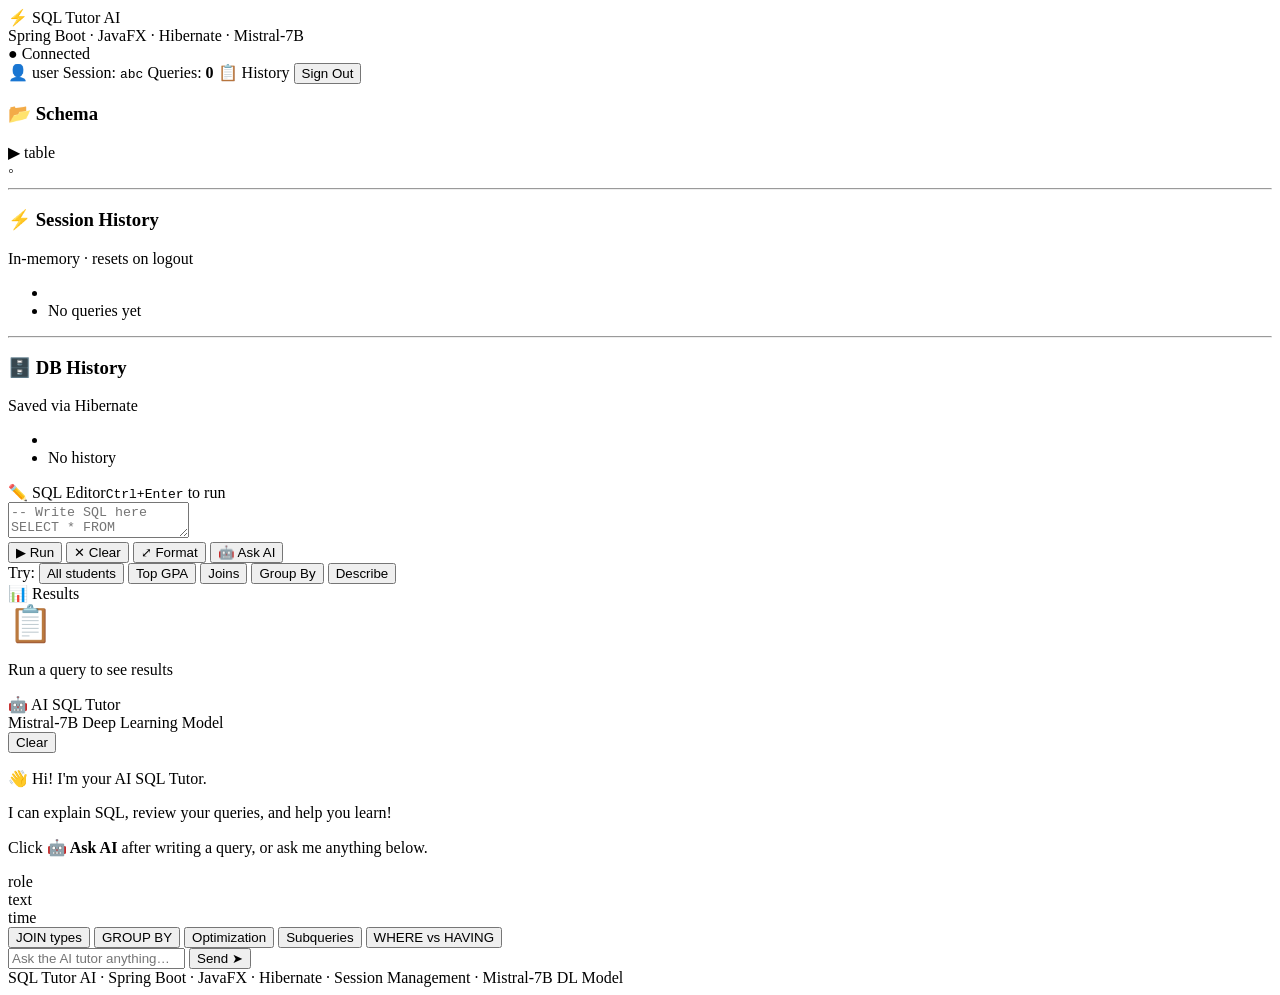
<file: SQL_tutor_AI [2]/src/main/resources/templates/index.html>
<!DOCTYPE html>
<html lang="en"
      xmlns:th="http://www.thymeleaf.org"
      xmlns:sec="http://www.thymeleaf.org/extras/spring-security">
<head>
<meta charset="UTF-8"/>
<title>SQL Tutor AI</title>
<link rel="stylesheet" th:href="@{/css/style.css}"/>
<meta id="_csrf"        th:content="${_csrf.token}"/>
<meta id="_csrf_header" th:content="${_csrf.headerName}"/>
</head>
<body>

<header>
  <div class="logo">⚡ SQL Tutor <span class="ai-badge">AI</span></div>
  <div class="tagline">Spring Boot · JavaFX · Hibernate · Mistral-7B</div>
  <div class="badge badge-connected">● Connected</div>
  <div class="session-info">
    <span class="session-user">👤 <span sec:authentication="name">user</span></span>
    <span class="session-meta">Session: <code th:text="${#strings.abbreviate(sessionId,8)}">abc</code></span>
    <span class="session-queries">Queries: <strong th:text="${queryCount}">0</strong></span>
    <a th:href="@{/history}" class="btn-nav">📋 History</a>
    <form th:action="@{/logout}" method="post" style="display:inline;">
      <button type="submit" class="btn-logout">Sign Out</button>
    </form>
  </div>
</header>

<div class="app-layout">

  <!-- ── Schema Panel ────────────────────────────────────────── -->
  <aside class="schema-panel">
    <h3>📂 Schema</h3>
    <div th:each="tbl : ${schema}" class="schema-table">
      <div class="schema-table-name" onclick="toggleCols(this)"
           th:attr="data-table=${tbl.tableName}">
        <span>▶</span> <span th:text="${tbl.tableName}">table</span>
      </div>
      <div class="schema-cols">
        <div class="schema-col" th:each="col : ${tbl.columns}">◦ <span th:text="${col}"/></div>
      </div>
    </div>

    <hr/>
    <h3>⚡ Session History</h3>
    <p class="note">In-memory · resets on logout</p>
    <ul class="hist-list">
      <li th:each="sql : ${sessionHistory}" class="hist-item"
          th:text="${#strings.abbreviate(sql,42)}" th:title="${sql}"
          th:attr="data-sql=${sql}" onclick="setQuery(this.dataset.sql)"></li>
      <li th:if="${#lists.isEmpty(sessionHistory)}" class="hist-empty">No queries yet</li>
    </ul>

    <hr/>
    <h3>🗄️ DB History</h3>
    <p class="note">Saved via Hibernate</p>
    <ul class="hist-list">
      <li th:each="h : ${dbHistory}" class="hist-item"
          th:classappend="${h.success}?' hist-ok':' hist-err'"
          th:text="${#strings.abbreviate(h.sqlQuery,42)}"
          th:title="${h.sqlQuery}"
          th:attr="data-sql=${h.sqlQuery}" onclick="setQuery(this.dataset.sql)"></li>
      <li th:if="${#lists.isEmpty(dbHistory)}" class="hist-empty">No history</li>
    </ul>
  </aside>

  <!-- ── SQL Editor + Results ────────────────────────────────── -->
  <section class="workspace">
    <div class="editor-card">
      <div class="card-header"><span>✏️ SQL Editor</span><kbd>Ctrl+Enter</kbd> to run</div>
      <textarea id="sql-editor" spellcheck="false"
                placeholder="-- Write SQL here&#10;SELECT * FROM students LIMIT 10;"></textarea>
      <div class="editor-actions">
        <button class="btn btn-run"   onclick="runQuery()">▶ Run</button>
        <button class="btn btn-clear" onclick="clearAll()">✕ Clear</button>
        <button class="btn btn-fmt"   onclick="formatSQL()">⤢ Format</button>
        <button class="btn btn-ai"    onclick="askAIAboutQuery()">🤖 Ask AI</button>
        <span id="status-msg"></span>
      </div>
    </div>

    <div class="samples">
      <span class="sample-lbl">Try:</span>
      <button class="sample-btn" onclick="setQuery('SELECT * FROM students;')">All students</button>
      <button class="sample-btn" onclick="setQuery('SELECT name,gpa FROM students ORDER BY gpa DESC;')">Top GPA</button>
      <button class="sample-btn" onclick="setQuery('SELECT s.name,c.course_name,e.grade FROM students s JOIN enrollments e ON s.id=e.student_id JOIN courses c ON c.id=e.course_id;')">Joins</button>
      <button class="sample-btn" onclick="setQuery('SELECT department,COUNT(*) total,ROUND(AVG(gpa),2) avg FROM students GROUP BY department;')">Group By</button>
      <button class="sample-btn" onclick="setQuery('SELECT column_name, data_type FROM information_schema.columns WHERE table_name = \'students\' ORDER BY ordinal_position;')">Describe</button>
    </div>

    <div class="result-card">
      <div class="card-header"><span>📊 Results</span><span id="row-count"></span></div>
      <div id="result-wrap">
        <div id="placeholder"><div style="font-size:36px">📋</div><p>Run a query to see results</p></div>
        <div id="spinner" hidden><div class="loader"></div><p>Executing…</p></div>
        <div id="error-box" hidden></div>
        <div id="table-wrap" hidden>
          <table id="result-table">
            <thead id="result-head"></thead>
            <tbody id="result-body"></tbody>
          </table>
        </div>
      </div>
    </div>
  </section>

  <!-- ── AI Chatbot Panel ─────────────────────────────────────── -->
  <aside class="chat-panel">
    <div class="chat-header">
      <div>
        <div class="chat-title">🤖 AI SQL Tutor</div>
        <div class="chat-sub">Mistral-7B Deep Learning Model</div>
      </div>
      <button class="btn-clear-chat" onclick="clearChat()">Clear</button>
    </div>

    <div id="chat-messages">
      <!-- Pre-loaded chat history from DB via Thymeleaf -->
      <div th:if="${#lists.isEmpty(chatHistory)}" class="chat-welcome">
        <p>👋 Hi! I'm your AI SQL Tutor.</p>
        <p>I can explain SQL, review your queries, and help you learn!</p>
        <p>Click <strong>🤖 Ask AI</strong> after writing a query, or ask me anything below.</p>
      </div>
      <div th:each="msg : ${chatHistory}" class="chat-msg"
           th:classappend="${msg.role=='user'}?' msg-user':' msg-ai'">
        <div class="msg-role" th:text="${msg.role=='user'}?'You':'🤖 AI Tutor'">role</div>
        <div class="msg-text" th:text="${msg.message}">text</div>
        <div class="msg-time" th:text="${msg.formattedTime}">time</div>
      </div>
    </div>

    <!-- Quick suggestion pills -->
    <div class="chat-suggestions">
      <button class="pill" onclick="quickAsk('Explain JOIN types with examples')">JOIN types</button>
      <button class="pill" onclick="quickAsk('What is GROUP BY?')">GROUP BY</button>
      <button class="pill" onclick="quickAsk('How to optimize slow SQL queries?')">Optimization</button>
      <button class="pill" onclick="quickAsk('Explain subqueries with examples')">Subqueries</button>
      <button class="pill" onclick="quickAsk('What is the difference between WHERE and HAVING?')">WHERE vs HAVING</button>
    </div>

    <div class="chat-input-row">
      <input type="text" id="chat-input" placeholder="Ask the AI tutor anything…"
             onkeydown="if(event.key==='Enter') sendChat()"/>
      <button class="btn btn-ai" onclick="sendChat()">Send ➤</button>
    </div>

    <div id="ai-typing" class="ai-typing" hidden>🤖 AI is thinking…</div>
  </aside>

</div>

<footer>SQL Tutor AI · Spring Boot · JavaFX · Hibernate · Session Management · Mistral-7B DL Model</footer>

<script th:src="@{/js/app.js}"></script>
</body>
</html>
</file>
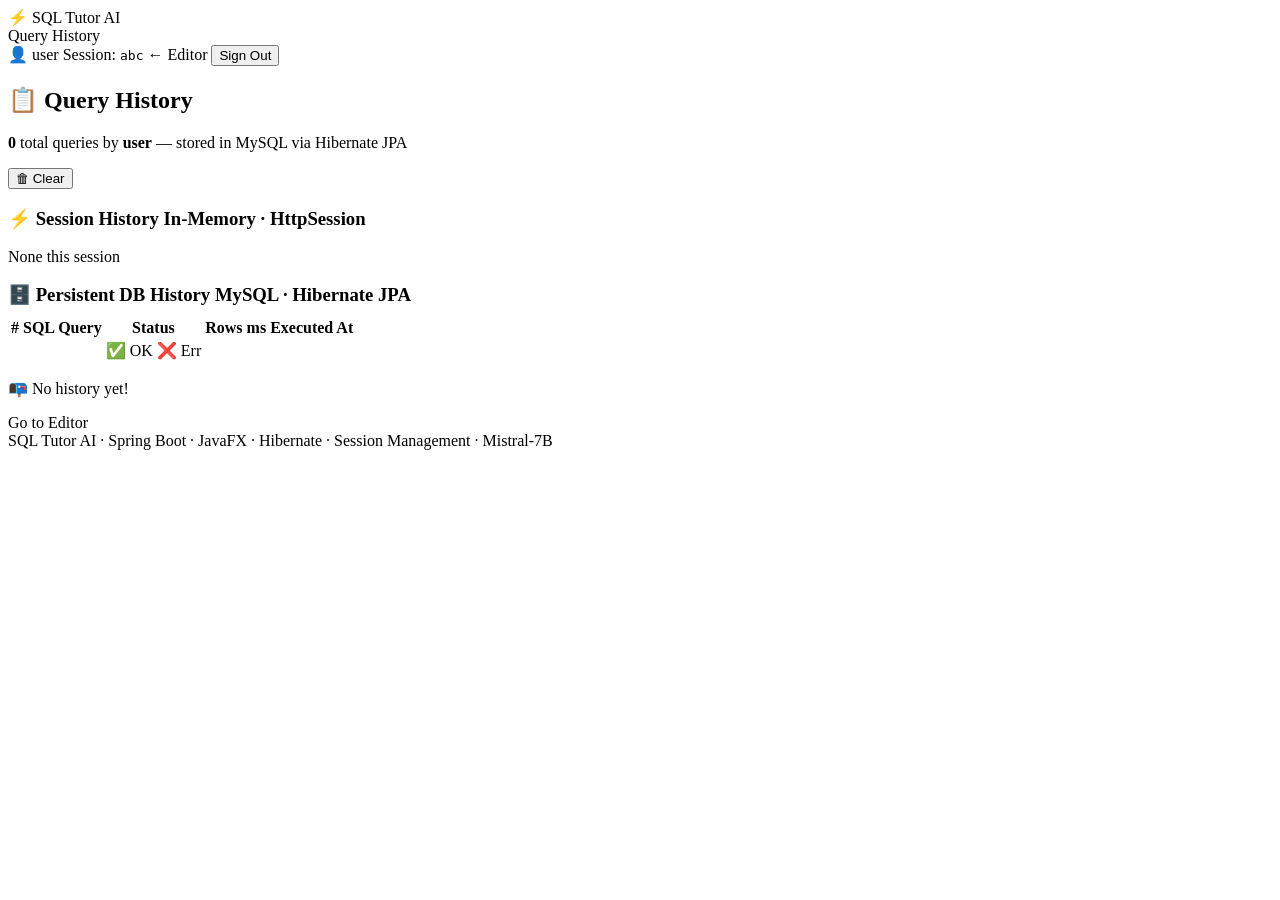
<file: SQL_tutor_AI [2]/src/main/resources/templates/history.html>
<!DOCTYPE html>
<html lang="en"
      xmlns:th="http://www.thymeleaf.org"
      xmlns:sec="http://www.thymeleaf.org/extras/spring-security">
<head>
<meta charset="UTF-8"/>
<title>SQL Tutor AI — History</title>
<link rel="stylesheet" th:href="@{/css/style.css}"/>
<link rel="stylesheet" th:href="@{/css/history.css}"/>
</head>
<body>
<header>
  <div class="logo">⚡ SQL Tutor <span class="ai-badge">AI</span></div>
  <div class="tagline">Query History</div>
  <div class="session-info">
    <span class="session-user">👤 <span sec:authentication="name">user</span></span>
    <span class="session-meta">Session: <code th:text="${#strings.abbreviate(sessionId,8)}">abc</code></span>
    <a th:href="@{/}" class="btn-nav">← Editor</a>
    <form th:action="@{/logout}" method="post" style="display:inline;">
      <button type="submit" class="btn-logout">Sign Out</button>
    </form>
  </div>
</header>

<div class="history-page">
  <div class="history-header">
    <div>
      <h2>📋 Query History</h2>
      <p class="history-sub">
        <strong th:text="${total}">0</strong> total queries by
        <strong sec:authentication="name">user</strong>
        — stored in MySQL via Hibernate JPA
      </p>
    </div>
    <form th:action="@{/history/clear}" method="post">
      <button type="submit" class="btn btn-clear"
              onclick="return confirm('Clear all history?')">🗑 Clear</button>
    </form>
  </div>

  <div class="session-hist-box">
    <h3>⚡ Session History <span class="tag-session">In-Memory · HttpSession</span></h3>
    <div class="session-pills">
      <span th:each="sql : ${sessionHistory}" class="session-pill"
            th:text="${#strings.abbreviate(sql,50)}" th:title="${sql}"/>
      <span th:if="${#lists.isEmpty(sessionHistory)}" class="hist-empty">None this session</span>
    </div>
  </div>

  <h3 style="color:var(--blue);margin:18px 0 10px;font-family:var(--font-mono)">
    🗄️ Persistent DB History <span class="tag-db">MySQL · Hibernate JPA</span>
  </h3>

  <div class="history-table-wrap" th:if="${not #lists.isEmpty(dbHistory)}">
    <table class="history-table">
      <thead><tr><th>#</th><th>SQL Query</th><th>Status</th><th>Rows</th><th>ms</th><th>Executed At</th></tr></thead>
      <tbody>
        <tr th:each="h,s : ${dbHistory}" th:classappend="${h.success}?'row-ok':'row-err'">
          <td th:text="${s.count}"/>
          <td class="sql-cell" th:text="${h.sqlQuery}" th:title="${h.sqlQuery}"/>
          <td><span th:if="${h.success}" class="badge-ok">✅ OK</span>
              <span th:unless="${h.success}" class="badge-err">❌ Err</span></td>
          <td th:text="${h.rowsReturned}"/>
          <td th:text="${h.executionTimeMs}"/>
          <td th:text="${h.formattedTime}"/>
        </tr>
      </tbody>
    </table>
  </div>
  <div th:if="${#lists.isEmpty(dbHistory)}" class="empty-history">
    <p>📭 No history yet!</p>
    <a th:href="@{/}" class="btn btn-run">Go to Editor</a>
  </div>
</div>
<footer>SQL Tutor AI · Spring Boot · JavaFX · Hibernate · Session Management · Mistral-7B</footer>
</body>
</html>
</file>
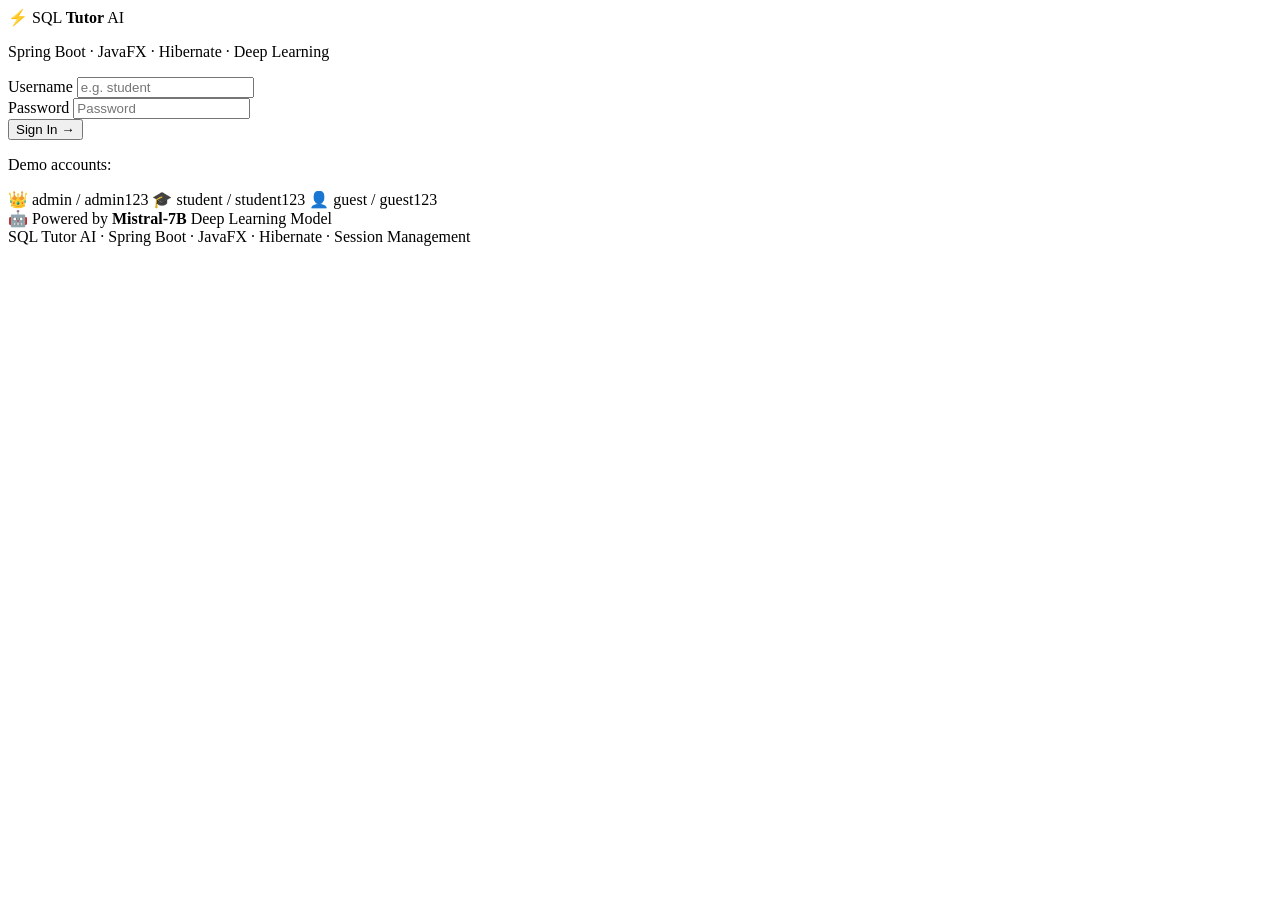
<file: SQL_tutor_AI [2]/src/main/resources/templates/login.html>
<!DOCTYPE html>
<html lang="en" xmlns:th="http://www.thymeleaf.org">
<head>
<meta charset="UTF-8"/>
<title>SQL Tutor AI — Login</title>
<link rel="stylesheet" th:href="@{/css/login.css}"/>
</head>
<body>
<div class="login-wrapper">
  <div class="login-card">
    <div class="login-logo">
      <span>⚡</span>
      <span class="logo-text">SQL <strong>Tutor</strong> <span class="ai-badge">AI</span></span>
    </div>
    <p class="login-subtitle">Spring Boot · JavaFX · Hibernate · Deep Learning</p>

    <div th:if="${errorMsg}"   class="alert alert-error"   th:text="${errorMsg}"></div>
    <div th:if="${successMsg}" class="alert alert-success" th:text="${successMsg}"></div>

    <form th:action="@{/login}" method="post">
      <div class="form-group">
        <label>Username</label>
        <input type="text" name="username" placeholder="e.g. student" required/>
      </div>
      <div class="form-group">
        <label>Password</label>
        <input type="password" name="password" placeholder="Password" required/>
      </div>
      <button type="submit" class="btn-login">Sign In →</button>
    </form>

    <div class="demo-hint">
      <p>Demo accounts:</p>
      <div class="demo-users">
        <span onclick="fill('admin','admin123')">👑 admin / admin123</span>
        <span onclick="fill('student','student123')">🎓 student / student123</span>
        <span onclick="fill('guest','guest123')">👤 guest / guest123</span>
      </div>
    </div>
    <div class="ai-note">
      🤖 Powered by <strong>Mistral-7B</strong> Deep Learning Model
    </div>
  </div>
  <footer class="login-footer">SQL Tutor AI · Spring Boot · JavaFX · Hibernate · Session Management</footer>
</div>
<script>
function fill(u,p){
  document.querySelector('[name=username]').value=u;
  document.querySelector('[name=password]').value=p;
}
</script>
</body>
</html>
</file>
